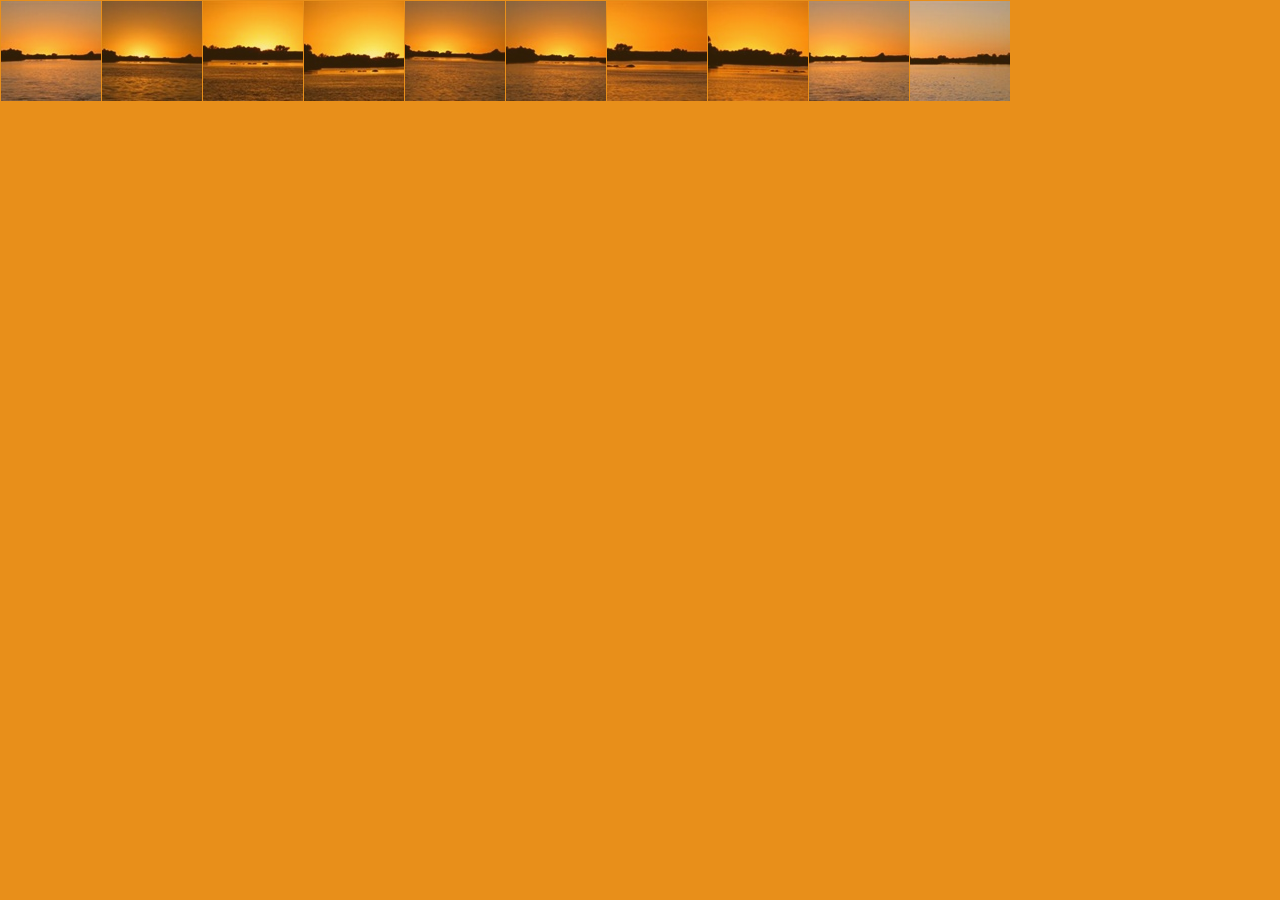
<file: antenna/albums/default/index.htm>
<!DOCTYPE HTML PUBLIC "-//W3C//DTD HTML 4.01 Transitional//EN">
<html>
<head>
<meta http-equiv="Content-Type" content="text/html; charset=UTF-8">
<title>Photo Gallery</title>
<meta name="generator" content="Antenna Web Design Studio">
<meta http-equiv="imagetoolbar" content="no">
<link rel="stylesheet" type="text/css" href="../../../antenna.css" id="css">
<script type="text/javascript" src="../../../antenna/auto.js"></script>
<style type="text/css">
.abs {position:absolute}
.content { width:100%; height:100%; overflow:hidden; background-color:#E88F1A; opacity:1; }
.thumbs { position:relative; top:0; left:0; width:100%; height:100%; overflow:hidden; }
.spc { float:left; cursor:pointer; margin-left:1px; margin-top:1px; }
.tmb { width:100px; height:100px; overflow:hidden; }
.lrg { border:1px solid; visibility:hidden; border-color:transparent; }
.photocaption { width:100%; text-align:right; margin-top:10px; font-size:11px; }
</style>
<script type="text/javascript">
var sFilen; var sCap; function expandPhoto(sFilename,sCaption){ sFilen=sFilename; sCap=sCaption;
 fadeTo(document.getElementById('vlarge'),0,0.2); setTimeout('expandPhoto2(sFilen,sCap);',150); }
function expandPhoto2(sFilename,sCaption){ var p=sFilename.lastIndexOf('/'); sFilename=sFilename.substr(p+7);
 if (window.innerWidth) { var iMaxWidth=window.innerWidth; var iMaxHeight=window.innerHeight; var iOffset=window.pageYOffset; }
 else { var iMaxWidth=document.body.offsetWidth; var iMaxHeight=document.body.offsetHeight; var iOffset=document.body.scrollTop; }
 var iCaptionHeight=0; document.getElementById('photocaption').innerHTML=''; var iPadding=2;
 fadeTo(document.getElementById('content'),21,1); var vContainer=document.getElementById('vlarge');
 var vImage=document.getElementById('vlargei'); var vI=new Image(); vI.onload=function() { vImage.src=sFilename;
 var iImgWidth=vI.width+iPadding; var iImgHeight=vI.height+iPadding; var iTotalHeight=iImgHeight+iCaptionHeight; var iShiftX=0;
 var iShiftY=0; var iX=(iMaxWidth-iImgWidth+iShiftX)/2; var iY=(iMaxHeight-iTotalHeight+iShiftY)/2;
 vContainer.style.left=iX+'px'; vContainer.style.top=iY+iOffset+'px'; vContainer.style.width=iImgWidth+'px';
 vContainer.style.height=iTotalHeight+'px'; vContainer.style.visibility='visible'; fadeTo(vContainer,100,0.3); };
 vI.src=sFilename; }
function mouseY(e) { if (e.pageY) return e.pageY; else if (e.clientY) return e.clientY; else return 0; }
function mouseX(e) { if (e.pageX) return e.pageX; else if (e.clientX) return e.clientX; else return 0; }
function getWindowWidth() { if (window.innerWidth) return window.innerWidth; else return document.body.offsetWidth; }
function getWindowHeight() { if (window.innerHeight) return window.innerHeight; else return document.body.offsetHeight; }
var bThumbScroll=1; var vTmr; var iTgt=0; var bAxis='y';
function scrollThumbs() { var iCur; if (bAxis=='y') iCur=document.getElementById('thumbs').offsetTop;
 else iCur=document.getElementById('thumbs').offsetLeft; var iChange=Math.round((iTgt-iCur)/8); var iNew=iCur+iChange;
 if (bAxis=='y') document.getElementById('thumbs').style.top=iNew+'px';
 else document.getElementById('thumbs').style.left=iNew+'px'; }
function startTimer() { if (bThumbScroll==1) vTmr=setInterval('scrollThumbs()',16); };
function removePx(coord) { return parseInt(coord.slice(0,-2)); };
function setTargetPos(e) { var iMax; var iDim; var iPos; if (bAxis=='y') { iMax=getWindowHeight(); iDim=102; iPos=mouseY(e)-50; }
 else { iMax=getWindowWidth(); iDim=102; iPos=mouseX(e)-50; } var iL=iDim-iMax; var iY=Math.round(iL/((iMax-100)/iPos));
 if (iY>iL) iY=iL; if (iY<0) iY=0; iTgt=-iY; }
function stopTimer() { if (bThumbScroll==1) clearInterval(vTmr); };
</script>

</head><body class="global" style="background-color:#E88F1A;" onload="var iTmp; if (bAxis=='x') iTmp=102-getWindowWidth();
 else iTmp=102-getWindowHeight(); if (iTmp<0) bThumbScroll=0;"><div style=""><center>
<div id="content" class="content" style="filter:alpha(opacity=100);">
 <div id="thumbs" class="thumbs" onmouseover="startTimer();" onmousemove="setTargetPos(event);" onmouseout="stopTimer();">
 <div class="spc"><div id="a0" class="tmb" style="opacity:0.8; filter:alpha(opacity=80)" onmouseover="rollOver('a0');" onmouseout="rollOut('a0');"><script type="text/javascript"><!-- 
rollInit('a0','','', 100, 0.3,'','','' ); 
// --></script><center><img id="a0i" src="thumb-dscf1186.jpg" alt="" onclick="expandPhoto(this.src,'');"></center></div></div><div class="spc"><div id="a1" class="tmb" style="opacity:0.8; filter:alpha(opacity=80)" onmouseover="rollOver('a1');" onmouseout="rollOut('a1');"><script type="text/javascript"><!-- 
rollInit('a1','','', 100, 0.3,'','','' ); 
// --></script><center><img id="a1i" src="thumb-dscf1170.jpg" alt="" onclick="expandPhoto(this.src,'');"></center></div></div><div class="spc"><div id="a2" class="tmb" style="opacity:0.8; filter:alpha(opacity=80)" onmouseover="rollOver('a2');" onmouseout="rollOut('a2');"><script type="text/javascript"><!-- 
rollInit('a2','','', 100, 0.3,'','','' ); 
// --></script><center><img id="a2i" src="thumb-dscf1171.jpg" alt="" onclick="expandPhoto(this.src,'');"></center></div></div><div class="spc"><div id="a3" class="tmb" style="opacity:0.8; filter:alpha(opacity=80)" onmouseover="rollOver('a3');" onmouseout="rollOut('a3');"><script type="text/javascript"><!-- 
rollInit('a3','','', 100, 0.3,'','','' ); 
// --></script><center><img id="a3i" src="thumb-dscf1172.jpg" alt="" onclick="expandPhoto(this.src,'');"></center></div></div><div class="spc"><div id="a4" class="tmb" style="opacity:0.8; filter:alpha(opacity=80)" onmouseover="rollOver('a4');" onmouseout="rollOut('a4');"><script type="text/javascript"><!-- 
rollInit('a4','','', 100, 0.3,'','','' ); 
// --></script><center><img id="a4i" src="thumb-dscf1176.jpg" alt="" onclick="expandPhoto(this.src,'');"></center></div></div><div class="spc"><div id="a5" class="tmb" style="opacity:0.8; filter:alpha(opacity=80)" onmouseover="rollOver('a5');" onmouseout="rollOut('a5');"><script type="text/javascript"><!-- 
rollInit('a5','','', 100, 0.3,'','','' ); 
// --></script><center><img id="a5i" src="thumb-dscf1177.jpg" alt="" onclick="expandPhoto(this.src,'');"></center></div></div><div class="spc"><div id="a6" class="tmb" style="opacity:0.8; filter:alpha(opacity=80)" onmouseover="rollOver('a6');" onmouseout="rollOut('a6');"><script type="text/javascript"><!-- 
rollInit('a6','','', 100, 0.3,'','','' ); 
// --></script><center><img id="a6i" src="thumb-dscf1178.jpg" alt="" onclick="expandPhoto(this.src,'');"></center></div></div><div class="spc"><div id="a7" class="tmb" style="opacity:0.8; filter:alpha(opacity=80)" onmouseover="rollOver('a7');" onmouseout="rollOut('a7');"><script type="text/javascript"><!-- 
rollInit('a7','','', 100, 0.3,'','','' ); 
// --></script><center><img id="a7i" src="thumb-dscf1179.jpg" alt="" onclick="expandPhoto(this.src,'');"></center></div></div><div class="spc"><div id="a8" class="tmb" style="opacity:0.8; filter:alpha(opacity=80)" onmouseover="rollOver('a8');" onmouseout="rollOut('a8');"><script type="text/javascript"><!-- 
rollInit('a8','','', 100, 0.3,'','','' ); 
// --></script><center><img id="a8i" src="thumb-dscf1184.jpg" alt="" onclick="expandPhoto(this.src,'');"></center></div></div><div class="spc"><div id="a9" class="tmb" style="opacity:0.8; filter:alpha(opacity=80)" onmouseover="rollOver('a9');" onmouseout="rollOut('a9');"><script type="text/javascript"><!-- 
rollInit('a9','','', 100, 0.3,'','','' ); 
// --></script><center><img id="a9i" src="thumb-dscf1185.jpg" alt="" onclick="expandPhoto(this.src,'');"></center></div></div></div></div>
</center></div>
<div id="vlarge" class="abs hid lrg opr ptr" style="top:10px; left:10px; width:100px; height:100px;
 opacity:0.02; filter:alpha(opacity=1);"><img id="vlargei" alt=""
 onclick="fadeTo(document.getElementById('vlarge'),0,0.5); fadeTo(document.getElementById('content'),100,1); setTimeout('document.getElementById (\'vlarge\').style.visibility=\'hidden\';',600);">
 <br><div id="photocaption" class="photocaption">Photo Caption</div></div>
</body></html>
</file>
<file: antenna.css>
body,div,iframe,img,li,object,p,ul,input,form { margin:0; padding:0; box-sizing:border-box; -moz-box-sizing:border-box;
 -webkit-box-sizing:border-box; }
ul { padding:0 0 0 1em; margin:0 0 0 20px; } img { border-width:0; } blockquote { margin: 0 0 0 20px; }

.global,h1,h2,h3,h4,h5,h6,table { background-color:#000000; background-image:url('images/background.png');
 background-repeat:repeat-x; font-family:Verdana, Geneva, Bitstream Vera Sans, Tahoma, sans-serif; color:#000000; font-size:11px;
 line-height:1.29; text-align:left; direction:ltr; scrollbar-face-color:#000000; scrollbar-track-color:#FFFFFF;
 scrollbar-arrow-color:#FFFFFF; scrollbar-shadow-color:#FFFFFF; scrollbar-highlight-color:#FFFFFF;
 scrollbar-darkshadow-color:#525252; }
.global a:link { color:#000000; text-decoration:none; }
.global a:visited { color:#F79616; text-decoration:underline; }
.global ul,ol { list-style-type:disc; }
h1,h2,h3,h4,h5,h6 { display:inline; margin:0; padding:0; background-color:transparent; background-image:none; font-weight:normal; }

.frm { font-family:Verdana, Geneva, Bitstream Vera Sans, Tahoma, sans-serif; color:#000000; font-size:11px; direction:ltr;
 scrollbar-face-color:#000000; scrollbar-track-color:#FFFFFF; scrollbar-arrow-color:#FFFFFF; scrollbar-shadow-color:#FFFFFF;
 scrollbar-highlight-color:#FFFFFF; scrollbar-darkshadow-color:#525252; }
.mnu { overflow:hidden; background-color:#F8F8F8; padding:2px; line-height:1.5em; cursor:pointer; }
.mnu a { display:block; cursor:pointer; width:100%; padding:0 2px 0 1px; margin:0; }
.mnu a:link { color:#000000; text-decoration:none; }
.mnu a:visited { color:#000000; text-decoration:none; }
.mnu a:hover { color:#000000; text-decoration:none; background-color:#F0F0F0; }
.mnu a:active { color:#000000; text-decoration:none; background-color:#EAEAEA; }
.fil { position:absolute; left:0; top:0; width:100%; height:100%; }
.ptr { cursor:pointer; }
.opr { filter:alpha(opacity=100); }
.trn { opacity:0; filter:alpha(opacity=0); }
.smf { -ms-interpolation-mode:bicubic; }
.sol { background-color:blue; }
.bmk { border-style:dashed; border-width:0 0 1px 0; }
.ctr { position:relative; margin-left:auto; margin-right:auto; text-align:left; }
.ctt { text-align:center; }
.abs { position:absolute; }
.aut { overflow:auto; }
.hid { overflow:hidden; }
.scr { overflow:scroll; }
.vis { overflow:visible; }
.inv { visibility:hidden; }
.cms { }
.col { background-color:transparent; clear:left; float:left; }
.cor { background-color:transparent; clear:right; float:right; }
.required { }
.nvo { }
.bgremove { background-image:none; }

.nml { font-family:Palatino Linotype, Book Antiqua, Palatino, serif; font-style:italic; font-weight:bold; color:#000000; }
.nml a:link { color:#000000; text-decoration:none; }
.nml a:visited { color:#000000; text-decoration:none; }
.nml a:hover { color:#402816; text-decoration:none; }
.nml a:active { color:#C25F02; text-decoration:none; }
.hd1,h1 { font-family:Palatino Linotype, Book Antiqua, Palatino, serif; font-style:italic; color:#47230A; font-size:70px;
 text-align:center; }
.hd2,h2 { font-family:Times New Roman, Times, serif; font-style:italic; font-size:15px; }
.hd3,h3 { font-weight:bold; }
.pnl { padding:5; border-width:1; border-style:solid; border-color:#8DC7EB; background-color:#CEE5F2; }
.mnus { padding:0px; border-width:2px; border-style:outset; background-color:#CEE5F2; text-align:center; }
.mnus a:hover { color:#FFFFFF; background-color:#000080; }
.mnus a:active { color:#FFFFFF; background-color:#0000CC; }
.styl471jqaln { background-color:#9C5005; color:#000000; font-size:9px; scrollbar-face-color:#ED7D05;
 scrollbar-track-color:#E88F1A; scrollbar-arrow-color:#291302; scrollbar-shadow-color:#949494; scrollbar-highlight-color:#0D0D0D;
 scrollbar-darkshadow-color:#FFFFFF; }
</file>
